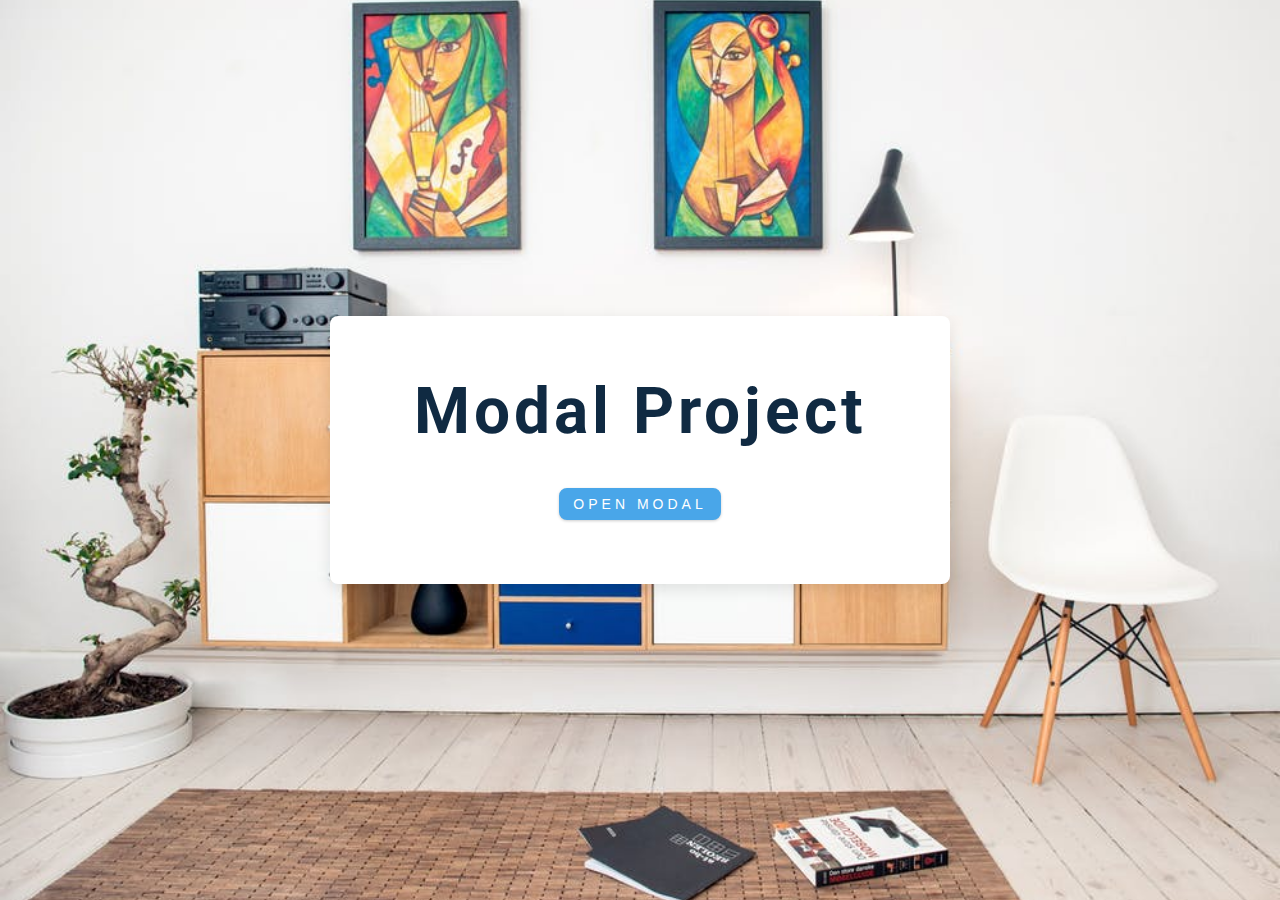
<file: modal/index.html>
<!DOCTYPE html>
<html lang="en">
<head>
    <meta charset="UTF-8">
    <meta name="viewport" content="width=device-width, initial-scale=1.0">
    <title>Modal</title>
    <link rel="stylesheet" href="styles.css">
    <link rel="stylesheet" href="https://cdnjs.cloudflare.com/ajax/libs/font-awesome/5.14.0/css/all.min.css">
</head>
<body>
    <!-- hero: background image -->
    <header class="hero">
        <div class="banner">
            <h1>modal project</h1>
            <button class="btn modal-btn">
                open modal
            </button>
        </div>
    </header>
    <!-- modal that pops up -->
    <div class="modal-overlay">
        <div class="modal-container">
            <h3>modal content</h3>
            <button class="close-btn">
                <em class="fas fa-times"></em>
            </button>
        </div>
    </div>
    <script src="app.js"></script>
</body>
</html>
</file>
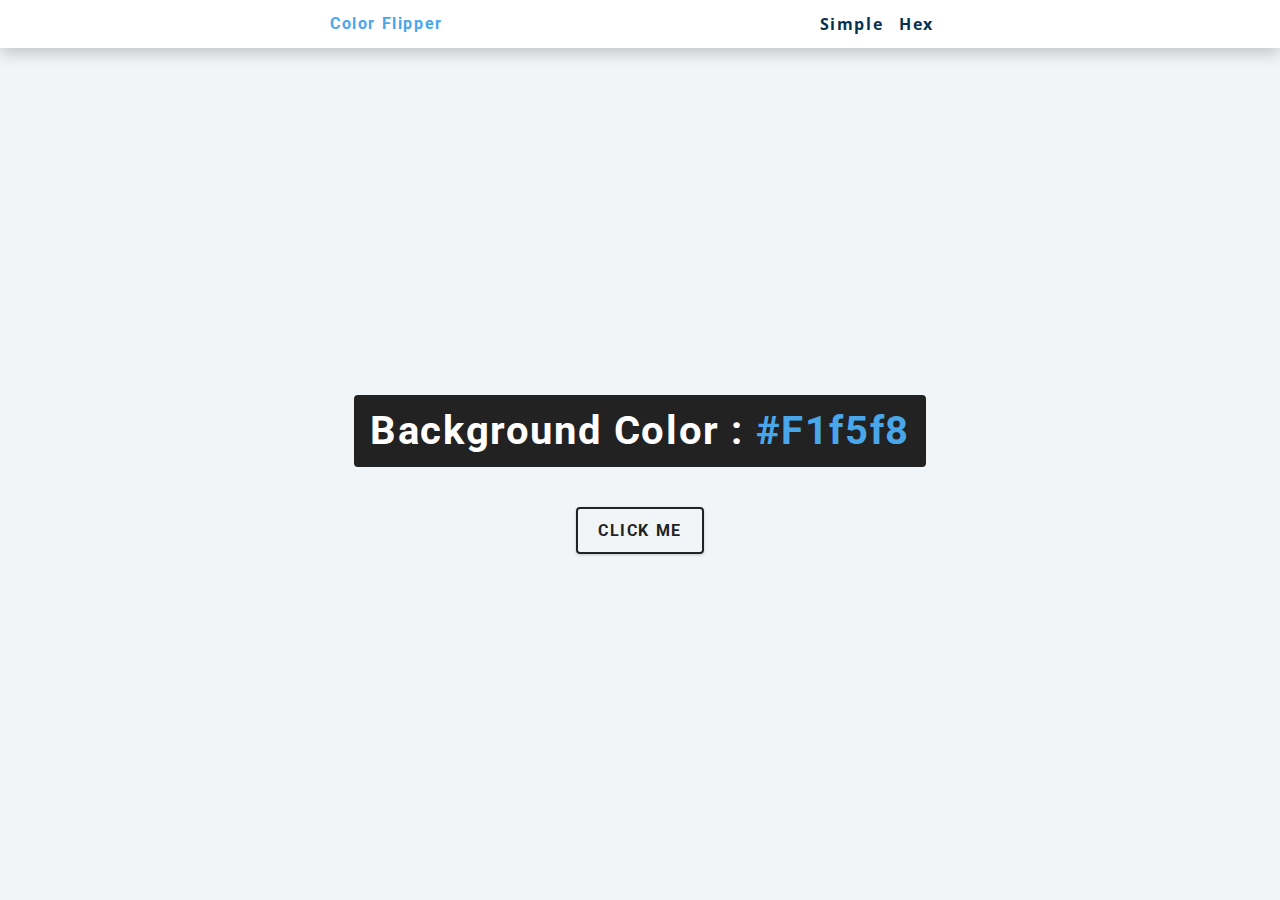
<file: random-color/index.html>
<!DOCTYPE html>

<html lang="en">
    <head>
        <meta charset="UTF-8">
        <meta name="viewport" content="width=device-width, initial-scale=1.0">
        <title>Color Flipper</title>
        <link rel="stylesheet" href="styles.css">
    </head>
    <body>
        <nav>
            <div class="nav-center">
                <h4>Color Flipper</h4>
                <ul class="nav-links">
                    <li><a href="index.html">Simple</a></li>
                    <li><a href="hex.html">Hex</a></li>
                </ul>
            </div>
        </nav>

        <main>
            <div class="container">
                <h2>background color : <span class="color">#f1f5f8</span></h2>
                <button class="btn btn-hero" id="btn">click me</button>
            </div>
        </main>
        <script src="script.js"></script>
    </body>
</html>
</file>
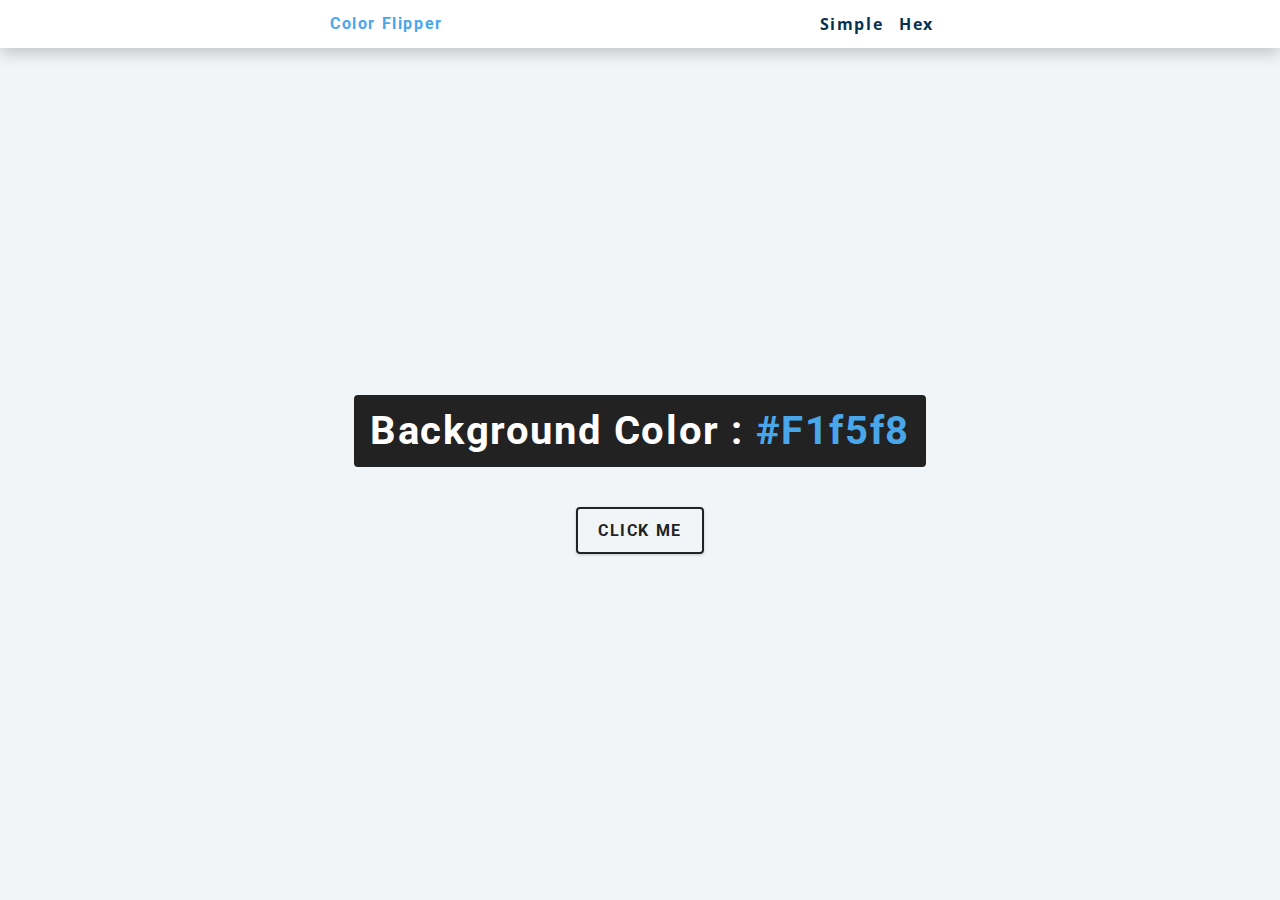
<file: random-color/hex.html>
<!DOCTYPE html>

<html lang="en">
    <head>
        <meta charset="UTF-8">
        <meta name="viewport" content="width=device-width, initial-scale=1.0">
        <title>Color Flipper</title>
        <link rel="stylesheet" href="styles.css">
    </head>
    <body>
        <nav>
            <div class="nav-center">
                <h4>Color Flipper</h4>
                <ul class="nav-links">
                    <li><a href="index.html">Simple</a></li>
                    <li><a href="hex.html">Hex</a></li>
                </ul>
            </div>
        </nav>

        <main>
            <div class="container">
                <h2>background color : <span class="color">#f1f5f8</span></h2>
                <button class="btn btn-hero" id="btn">click me</button>
            </div>
        </main>
        <script src="hex.js"></script>
    </body>
</html>
</file>
<file: modal/styles.css>
/*
=============== 
Fonts
===============
*/
@import url("https://fonts.googleapis.com/css?family=Open+Sans|Roboto:400,700&display=swap");

/*
=============== 
Variables
===============
*/

:root {
  /* dark shades of primary color*/
  --clr-primary-1: hsl(205, 86%, 17%);
  --clr-primary-2: hsl(205, 77%, 27%);
  --clr-primary-3: hsl(205, 72%, 37%);
  --clr-primary-4: hsl(205, 63%, 48%);
  /* primary/main color */
  --clr-primary-5: #49a6e9;
  /* --clr-primary-5: rgb(73, 166, 233); */
  /* lighter shades of primary color */
  --clr-primary-6: hsl(205, 89%, 70%);
  --clr-primary-7: hsl(205, 90%, 76%);
  --clr-primary-8: hsl(205, 86%, 81%);
  --clr-primary-9: hsl(205, 90%, 88%);
  --clr-primary-10: hsl(205, 100%, 96%);
  /* darkest grey - used for headings */
  --clr-grey-1: hsl(209, 61%, 16%);
  --clr-grey-2: hsl(211, 39%, 23%);
  --clr-grey-3: hsl(209, 34%, 30%);
  --clr-grey-4: hsl(209, 28%, 39%);
  /* grey used for paragraphs */
  --clr-grey-5: hsl(210, 22%, 49%);
  --clr-grey-6: hsl(209, 23%, 60%);
  --clr-grey-7: hsl(211, 27%, 70%);
  --clr-grey-8: hsl(210, 31%, 80%);
  --clr-grey-9: hsl(212, 33%, 89%);
  --clr-grey-10: hsl(210, 36%, 96%);
  --clr-white: #fff;
  --clr-red-dark: hsl(360, 67%, 44%);
  --clr-red-light: hsl(360, 71%, 66%);
  --clr-green-dark: hsl(125, 67%, 44%);
  --clr-green-light: hsl(125, 71%, 66%);
  --clr-black: #222;
  --ff-primary: "Roboto", sans-serif;
  --ff-secondary: "Open Sans", sans-serif;
  --transition: all 0.3s linear;
  --spacing: 0.25rem;
  --radius: 0.5rem;
  --light-shadow: 0 5px 15px rgba(0, 0, 0, 0.1);
  --dark-shadow: 0 5px 15px rgba(0, 0, 0, 0.2);
  --max-width: 1170px;
  --fixed-width: 620px;
}
/*
=============== 
Global Styles
===============
*/

*,
::after,
::before {
  margin: 0;
  padding: 0;
  box-sizing: border-box;
}
body {
  font-family: var(--ff-secondary);
  background: var(--clr-grey-10);
  color: var(--clr-grey-1);
  line-height: 1.5;
  font-size: 0.875rem;
}
ul {
  list-style-type: none;
}
a {
  text-decoration: none;
}
img:not(.logo) {
  width: 100%;
}
img {
  display: block;
}

h1,
h2,
h3,
h4 {
  letter-spacing: var(--spacing);
  text-transform: capitalize;
  line-height: 1.25;
  margin-bottom: 0.75rem;
  font-family: var(--ff-primary);
}
h1 {
  font-size: 3rem;
}
h2 {
  font-size: 2rem;
}
h3 {
  font-size: 1.25rem;
}
h4 {
  font-size: 0.875rem;
}
p {
  margin-bottom: 1.25rem;
  color: var(--clr-grey-5);
}
@media screen and (min-width: 800px) {
  h1 {
    font-size: 4rem;
  }
  h2 {
    font-size: 2.5rem;
  }
  h3 {
    font-size: 1.75rem;
  }
  h4 {
    font-size: 1rem;
  }
  body {
    font-size: 1rem;
  }
  h1,
  h2,
  h3,
  h4 {
    line-height: 1;
  }
}
/*  global classes */

.btn {
  text-transform: uppercase;
  background: transparent;
  color: var(--clr-black);
  padding: 0.375rem 0.75rem;
  letter-spacing: var(--spacing);
  display: inline-block;
  transition: var(--transition);
  font-size: 0.875rem;
  border: 2px solid var(--clr-black);
  cursor: pointer;
  box-shadow: 0 1px 3px rgba(0, 0, 0, 0.2);
  border-radius: var(--radius);
}
.btn:hover {
  color: var(--clr-white);
  background: var(--clr-black);
}
/* section */
.section {
  padding: 5rem 0;
}

.section-center {
  width: 90vw;
  margin: 0 auto;
  max-width: 1170px;
}
@media screen and (min-width: 992px) {
  .section-center {
    width: 95vw;
  }
}
main {
  min-height: 100vh;
  display: grid;
  place-items: center;
}
/*
=============== 
Modal
===============
*/
.hero {
    min-height: 100vh;
    background: url("./hero.jpeg") center/cover no-repeat;
    display: grid;
    place-items: center;
}
.banner {
    background: var(--clr-white);
    padding: 4rem 0;
    border-radius: var(--radius);
    box-shadow: var(--light-shadow);
    text-align: center;
    width: 90vw;
    max-width: var(--fixed-width);
}
.modal-btn {
    margin-top: 2rem;
    background: var(--clr-primary-5);
    border-color: var(--clr-primary-5);
    color: var(--clr-white);
}
.modal-btn:hover {
    background: transparent;
    color: var(--clr-primary-5);
}
.modal-overlay {
    position: fixed;
    top: 0;
    left: 0;
    width: 100%;
    height: 100%;
    background: rgba(73, 166, 233, 0.5);
    display: grid;
    place-items: center;
    transition: var(--transition);
    visibility: hidden;
    z-index: -10;
}
/* OPEN/CLOSE MODAL */
.open-modal {
    visibility: visible;
    z-index: 10;
}
.modal-container {
    background: var(--clr-white);
    border-radius: var(--radius);
    width: 90vw;
    height: 30vh;
    max-width: var(--fixed-width);
    text-align: center;
    display: grid;
    place-items: center;
    position: relative;
}
.close-btn {
    position: absolute;
    top: 1rem;
    right: 1rem;
    font-size: 2rem;
    background: transparent;
    border-color: transparent;
    color: var(--clr-red-dark);
    cursor: pointer;
transition: var(--transition);
}
.close-btn:hover {
    color: var(--clr-red-light);
    transform: scale(1.3);
}
</file>
<file: random-color/styles.css>
/*
=============== 
Fonts
===============
*/
@import url("https://fonts.googleapis.com/css?family=Open+Sans|Roboto:400,700&display=swap");

/*
=============== 
Variables
===============
*/

:root {
  /* dark shades of primary color*/
  --clr-primary-1: hsl(205, 86%, 17%);
  --clr-primary-2: hsl(205, 77%, 27%);
  --clr-primary-3: hsl(205, 72%, 37%);
  --clr-primary-4: hsl(205, 63%, 48%);
  /* primary/main color */
  --clr-primary-5: hsl(205, 78%, 60%);
  /* lighter shades of primary color */
  --clr-primary-6: hsl(205, 89%, 70%);
  --clr-primary-7: hsl(205, 90%, 76%);
  --clr-primary-8: hsl(205, 86%, 81%);
  --clr-primary-9: hsl(205, 90%, 88%);
  --clr-primary-10: hsl(205, 100%, 96%);
  /* darkest grey - used for headings */
  --clr-grey-1: hsl(209, 61%, 16%);
  --clr-grey-2: hsl(211, 39%, 23%);
  --clr-grey-3: hsl(209, 34%, 30%);
  --clr-grey-4: hsl(209, 28%, 39%);
  /* grey used for paragraphs */
  --clr-grey-5: hsl(210, 22%, 49%);
  --clr-grey-6: hsl(209, 23%, 60%);
  --clr-grey-7: hsl(211, 27%, 70%);
  --clr-grey-8: hsl(210, 31%, 80%);
  --clr-grey-9: hsl(212, 33%, 89%);
  --clr-grey-10: hsl(210, 36%, 96%);
  --clr-white: #fff;
  --clr-red-dark: hsl(360, 67%, 44%);
  --clr-red-light: hsl(360, 71%, 66%);
  --clr-green-dark: hsl(125, 67%, 44%);
  --clr-green-light: hsl(125, 71%, 66%);
  --clr-black: #222;
  --ff-primary: "Roboto", sans-serif;
  --ff-secondary: "Open Sans", sans-serif;
  --transition: all 0.3s linear;
  --spacing: 0.1rem;
  --radius: 0.25rem;
  --light-shadow: 0 5px 15px rgba(0, 0, 0, 0.1);
  --dark-shadow: 0 5px 15px rgba(0, 0, 0, 0.2);
  --max-width: 1170px;
  --fixed-width: 620px;
}
/*
=============== 
Global Styles
===============
*/

*,
::after,
::before {
  margin: 0;
  padding: 0;
  box-sizing: border-box;
}
body {
  font-family: var(--ff-secondary);
  background: var(--clr-grey-10);
  color: var(--clr-grey-1);
  line-height: 1.5;
  font-size: 0.875rem;
}
ul {
  list-style-type: none;
}
a {
  text-decoration: none;
}
h1,
h2,
h3,
h4 {
  letter-spacing: var(--spacing);
  text-transform: capitalize;
  line-height: 1.25;
  margin-bottom: 0.75rem;
  font-family: var(--ff-primary);
}
h1 {
  font-size: 3rem;
}
h2 {
  font-size: 2rem;
}
h3 {
  font-size: 1.25rem;
}
h4 {
  font-size: 0.875rem;
}
p {
  margin-bottom: 1.25rem;
  color: var(--clr-grey-5);
}
@media screen and (min-width: 800px) {
  h1 {
    font-size: 4rem;
  }
  h2 {
    font-size: 2.5rem;
  }
  h3 {
    font-size: 1.75rem;
  }
  h4 {
    font-size: 1rem;
  }
  body {
    font-size: 1rem;
  }
  h1,
  h2,
  h3,
  h4 {
    line-height: 1;
  }
}
/*  global classes */

/* section */
.section {
  padding: 5rem 0;
}

.section-center {
  width: 90vw;
  margin: 0 auto;
  max-width: 1170px;
}
@media screen and (min-width: 992px) {
  .section-center {
    width: 95vw;
  }
}
main {
  min-height: 100vh;
  display: grid;
  place-items: center;
}

/*
=============== 
Nav
===============
*/
nav {
  background: var(--clr-white);
  height: 3rem;
  display: grid;
  align-items: center;
  box-shadow: var(--dark-shadow);
}
.nav-center {
  width: 90vw;
  max-width: var(--fixed-width);
  margin: 0 auto;
  display: flex;
  align-items: center;
  justify-content: space-between;
}
.nav-center h4 {
  margin-bottom: 0;
  color: var(--clr-primary-5);
}
.nav-links {
  display: flex;
}
nav a {
  text-transform: capitalize;
  font-weight: 700;
  font-size: 1rem;
  color: var(--clr-primary-1);
  letter-spacing: var(--spacing);
  margin-right: 1rem;
}
nav a:hover {
  color: var(--clr-primary-5);
}
/*
=============== 
Container
===============
*/
main {
  min-height: calc(100vh - 3rem);
  display: grid;
  place-items: center;
}
.container {
  text-align: center;
}
.container h2 {
  background: var(--clr-black);
  color: var(--clr-white);
  padding: 1rem;
  border-radius: var(--radius);
  margin-bottom: 2.5rem;
}
.color {
  color: var(--clr-primary-5);
}
.btn-hero {
  font-family: var(--ff-primary);
  text-transform: uppercase;
  background: transparent;
  color: var(--clr-black);
  letter-spacing: var(--spacing);
  display: inline-block;
  font-weight: 700;
  transition: var(--transition);
  border: 2px solid var(--clr-black);
  cursor: pointer;
  box-shadow: 0 1px 3px rgba(0, 0, 0, 0.2);
  border-radius: var(--radius);
  font-size: 1rem;
  padding: 0.75rem 1.25rem;
}
.btn-hero:hover {
  color: var(--clr-white);
  background: var(--clr-black);
}
</file>
